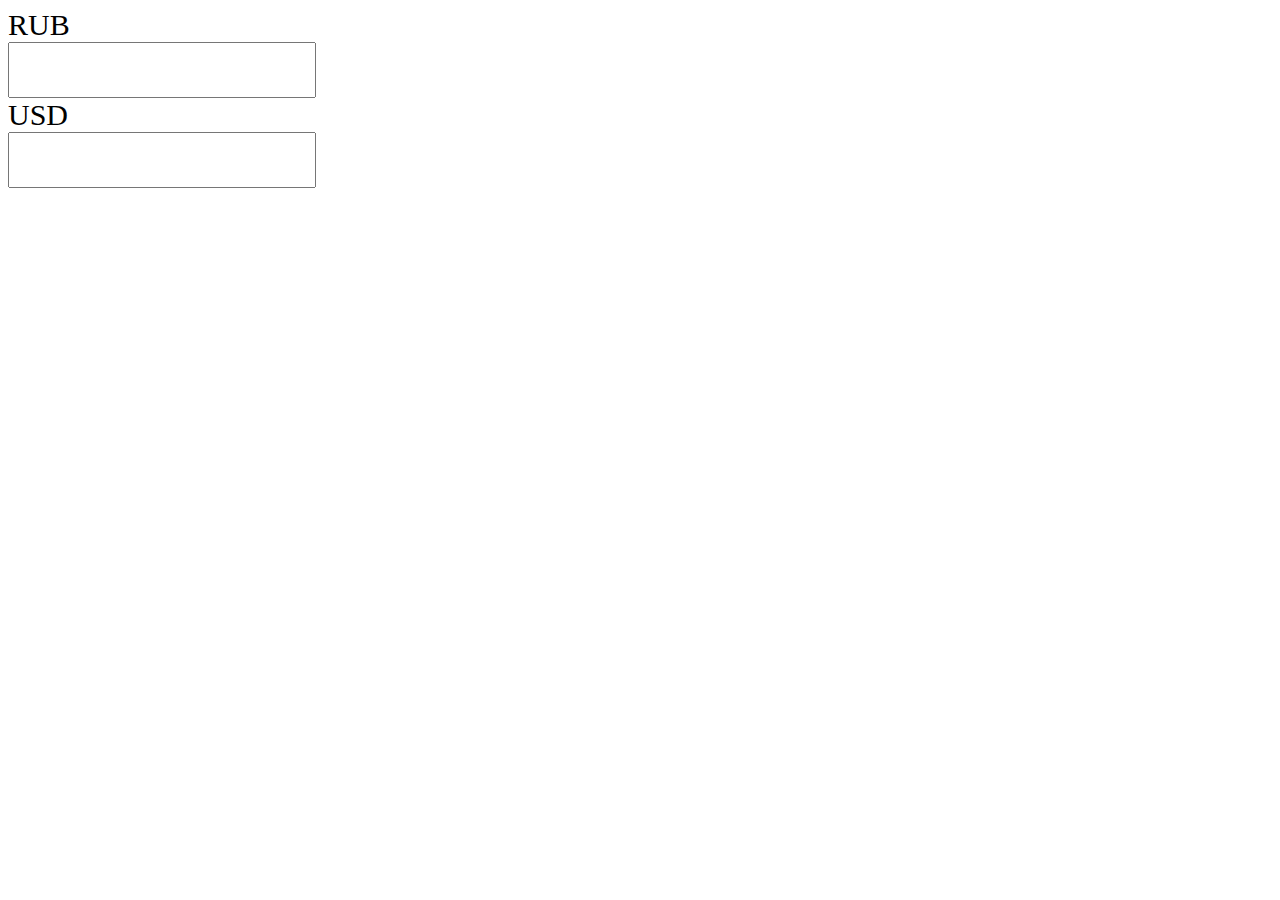
<file: Task14_2/index.html>
<!DOCTYPE html>
<html lang="en">
<head>
    <meta charset="UTF-8">
    <meta name="viewport" content="width=device-width, initial-scale=1.0">
    <meta http-equiv="X-UA-Compatible" content="ie=edge">
    <title>Calc</title>
    <style>
        label {
            display: block;
            font-size: 30px;
        }
        input {
            width: 300px;
            height: 50px;
            font-size: 30px;
        }
    </style>
</head>
<body>
    <label for="rub">RUB</label>
    <input id="rub" type="text">
    <label for="usd">USD</label>
    <input id="usd" type="text">
    <script src="js/script.js"></script>
</body>
</html>
</file>
